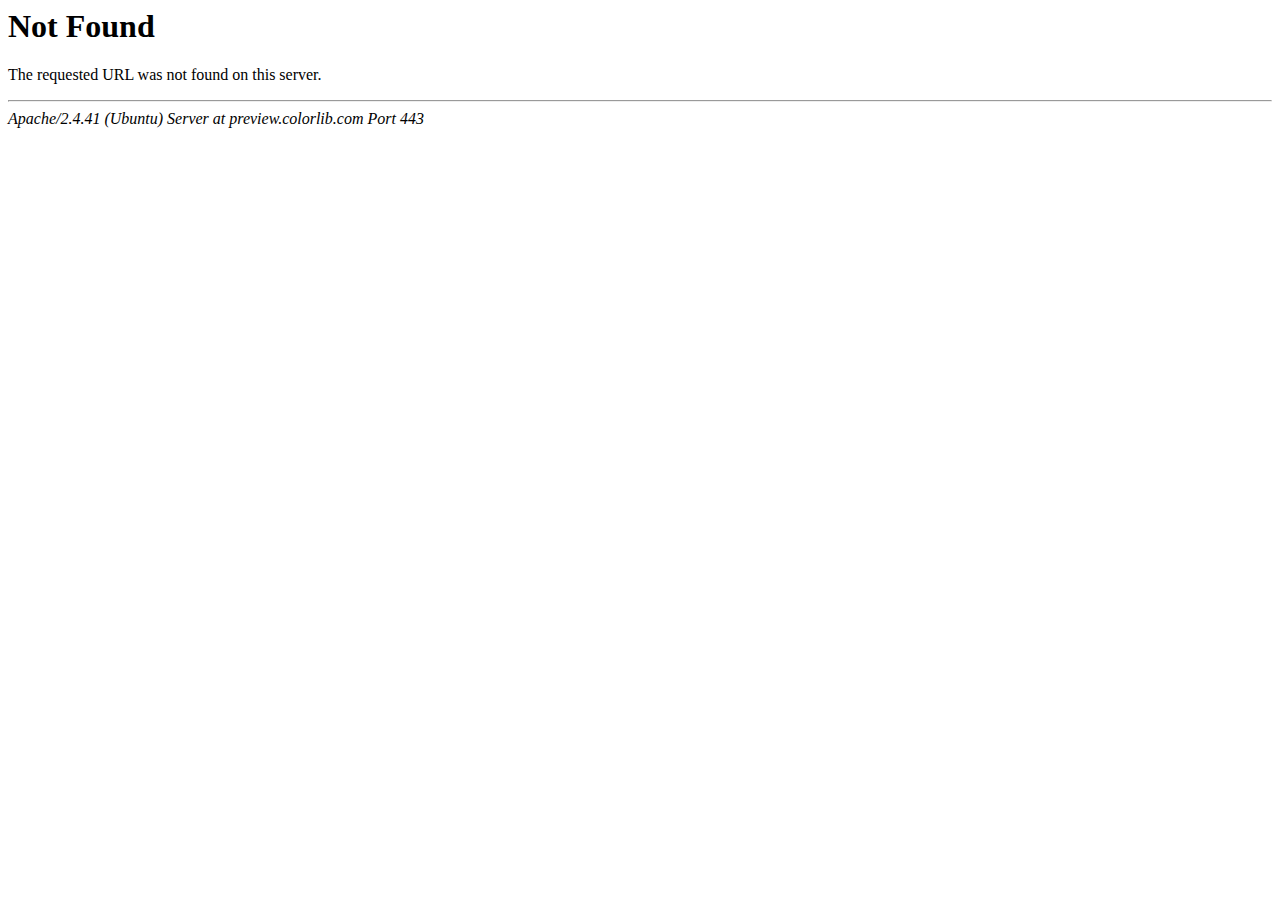
<file: css/owl.video.play.html>
<!DOCTYPE HTML PUBLIC "-//IETF//DTD HTML 2.0//EN">
<html><head>
<title>404 Not Found</title>
</head><body>
<h1>Not Found</h1>
<p>The requested URL was not found on this server.</p>
<hr>
<address>Apache/2.4.41 (Ubuntu) Server at preview.colorlib.com Port 443</address>
<script defer src="https://static.cloudflareinsights.com/beacon.min.js/vcd15cbe7772f49c399c6a5babf22c1241717689176015" integrity="sha512-ZpsOmlRQV6y907TI0dKBHq9Md29nnaEIPlkf84rnaERnq6zvWvPUqr2ft8M1aS28oN72PdrCzSjY4U6VaAw1EQ==" data-cf-beacon='{"rayId":"8d1512b64f721792","version":"2024.10.1","serverTiming":{"name":{"cfExtPri":true,"cfL4":true,"cfSpeedBrain":true,"cfCacheStatus":true}},"token":"cd0b4b3a733644fc843ef0b185f98241","b":1}' crossorigin="anonymous"></script>
</body></html>
</file>
